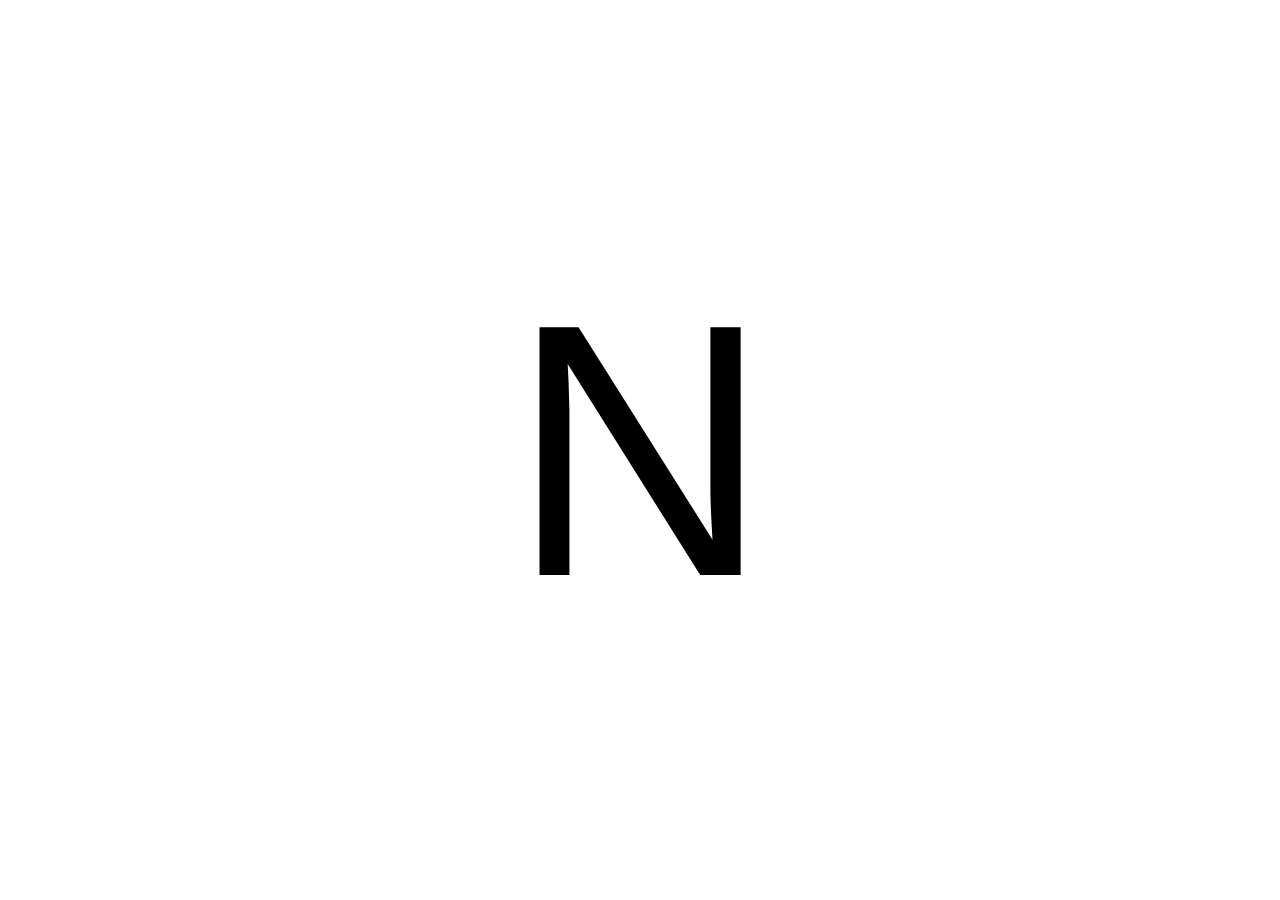
<file: p1/index.html>
<!DOCTYPE html>
<html lang="ja">
<head>
  <meta charset="utf-8">
  <link rel="stylesheet" type="text/css" href="./css/style.css">
  <title>FingerTraning</title>
</head>
<body>
  <p class="char" id="js-char"></p>
  <script src="./js/script.js"></script>
</body>
</html>
</file>
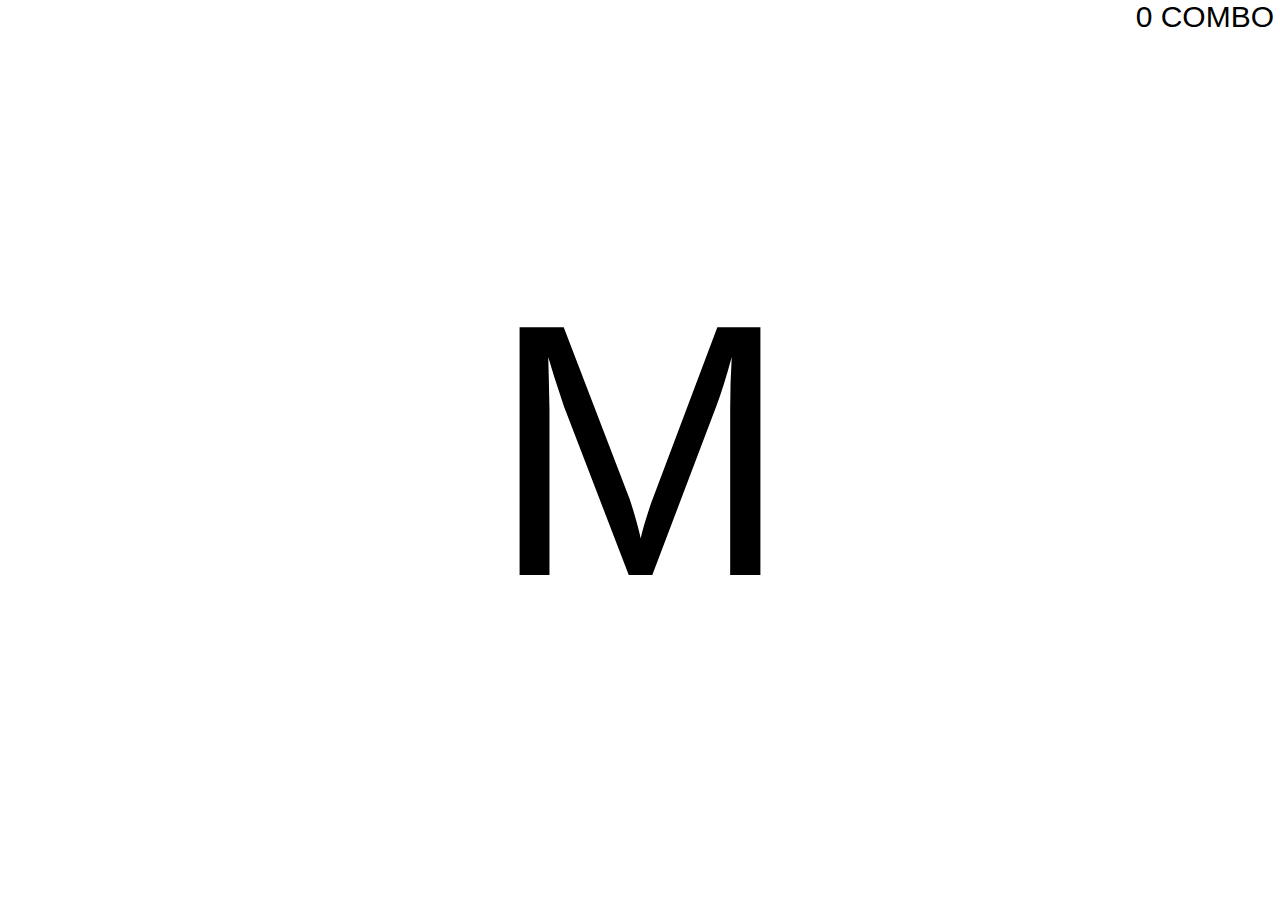
<file: p3/index.html>
<!DOCTYPE html>
<html lang="ja">
<head>
  <meta charset="utf-8">
  <link rel="stylesheet" type="text/css" href="./css/style.css">
  <title>FingerTraning</title>
</head>
<body>
  <p class="char" id="js-char"></p>
  <p class="counter"><span id="js-counter"></span> COMBO</p>
  <script src="./js/script.js"></script>
</body>
</html>
</file>
<file: p1/css/style.css>
html, body {
  margin: 0;
  padding: 0;
  width: 100%;
  height: 100%;
}
body {
  position: relative;
}
p {
  font-family: futura, "Century Gothic", sans-serif;
  margin: 0;
}
.char {
  position: absolute;
  top: 50%;
  left: 50%;
  transform: translate(-50%, -50%);
  font-size: 360px;
}
</file>
<file: p3/css/style.css>
html, body {
  margin: 0;
  padding: 0;
  width: 100%;
  height: 100%;
}
body {
  position: relative;
}
p {
  font-family: futura, "Century Gothic", sans-serif;
  margin: 0;
}
.char {
  position: absolute;
  top: 50%;
  left: 50%;
  transform: translate(-50%, -50%);
  font-size: 360px;
}
.counter {
  position: absolute;
  top: 0;
  right: 6px;
  font-size: 30px;
}
</file>
